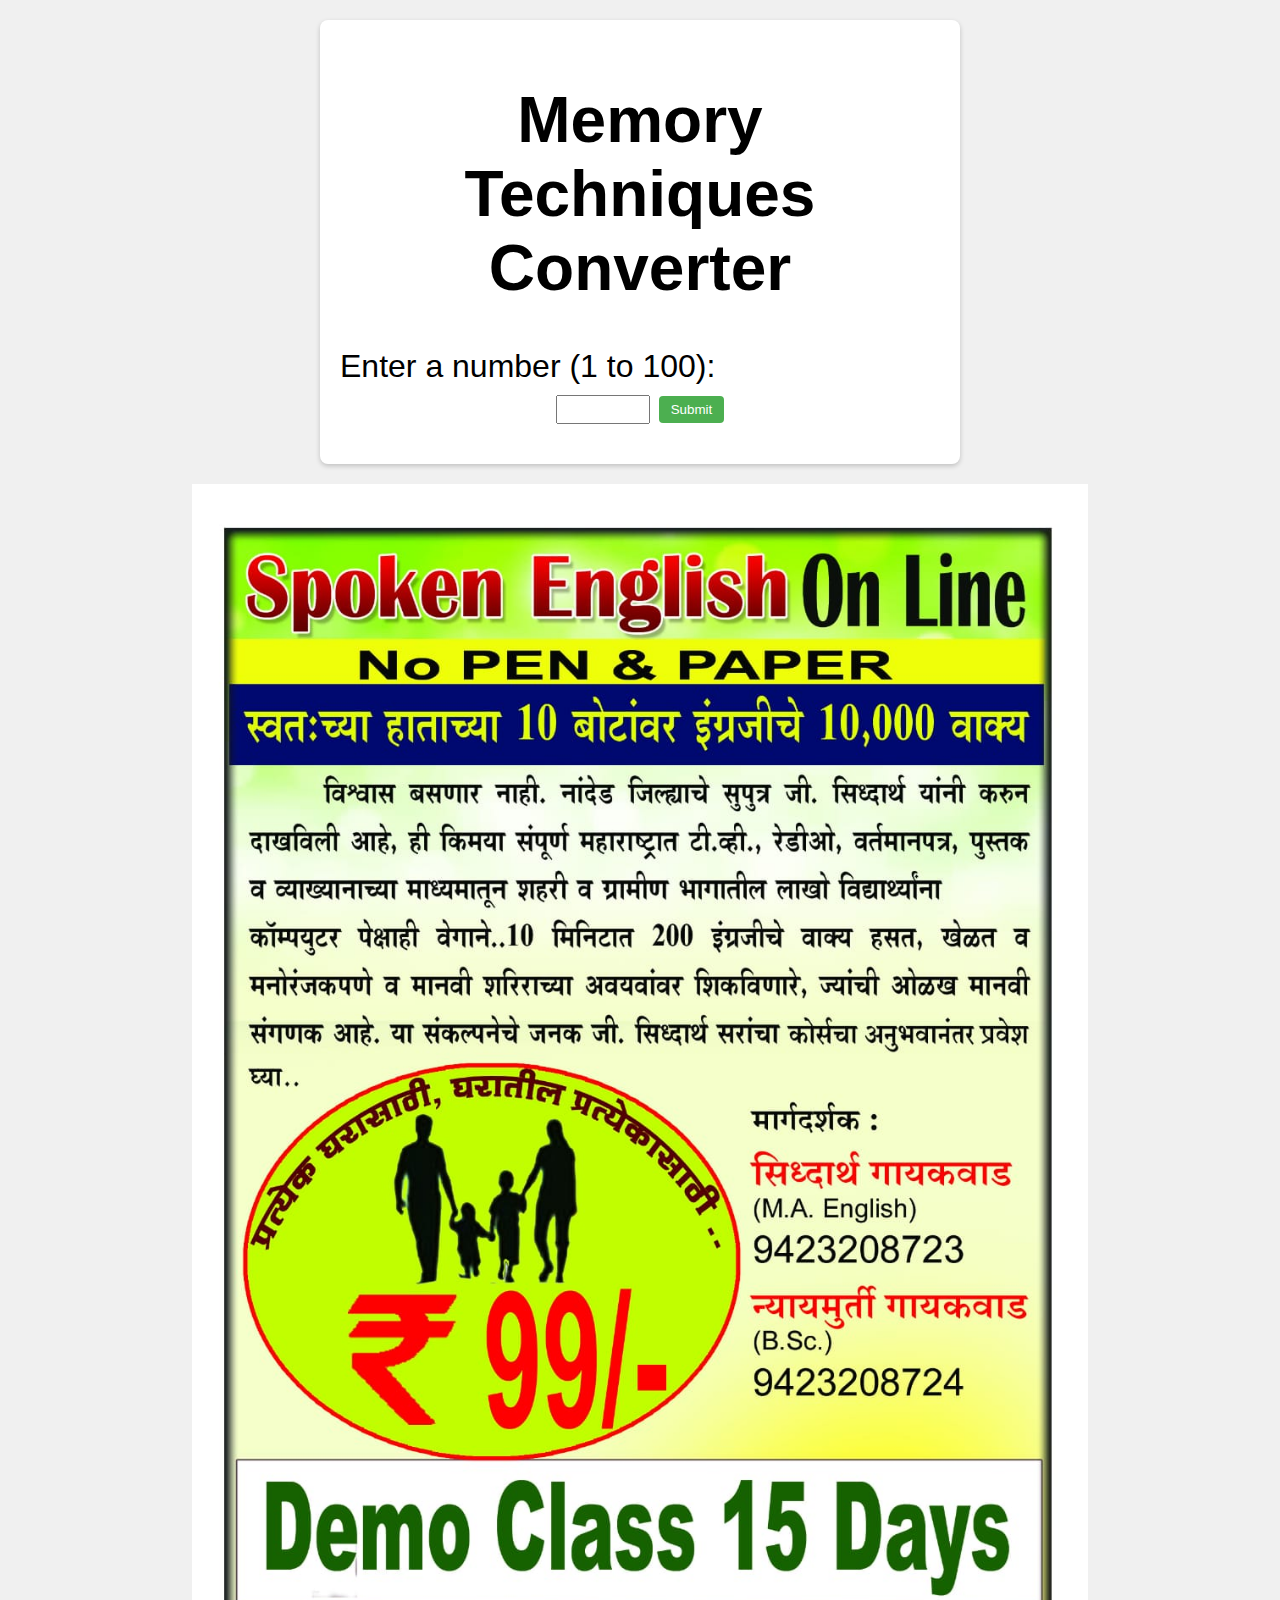
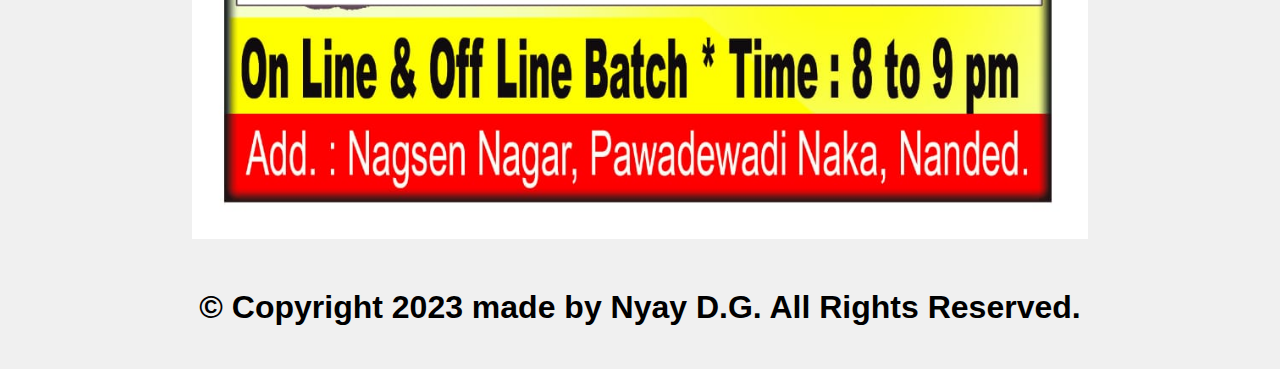
<file: 100memorytech.html>
<!DOCTYPE html>
<html lang="en">
<head>
    <meta charset="UTF-8">
    <meta name="viewport" content="width=device-width, initial-scale=1.0">
    <title>G Siddharth</title>
    <link rel="stylesheet" href="200Q-syntax.css">
</head>
<body>
    <div class="container">
        <h1>Memory Techniques <br>
          Converter</h1>
        <div class="input-container">
          <label for="numberInput">Enter a number (1 to 100):</label>
        </div>
        <div>
          <input type="number" id="numberInput" min="1" max="200">
          <button onclick="showSentence()">Submit</button>
        </div>
        <div id="result"></div>
      </div>
      <div>
        <img class="adv-image" src="advertisement.jpg" alt="">
      </div>
    <footer>
        <h4>© Copyright 2023 made by Nyay D.G. All Rights Reserved.</h4>
    </footer>
    <script src="100memorytech.js"></script>
</body>
</html>
</file>
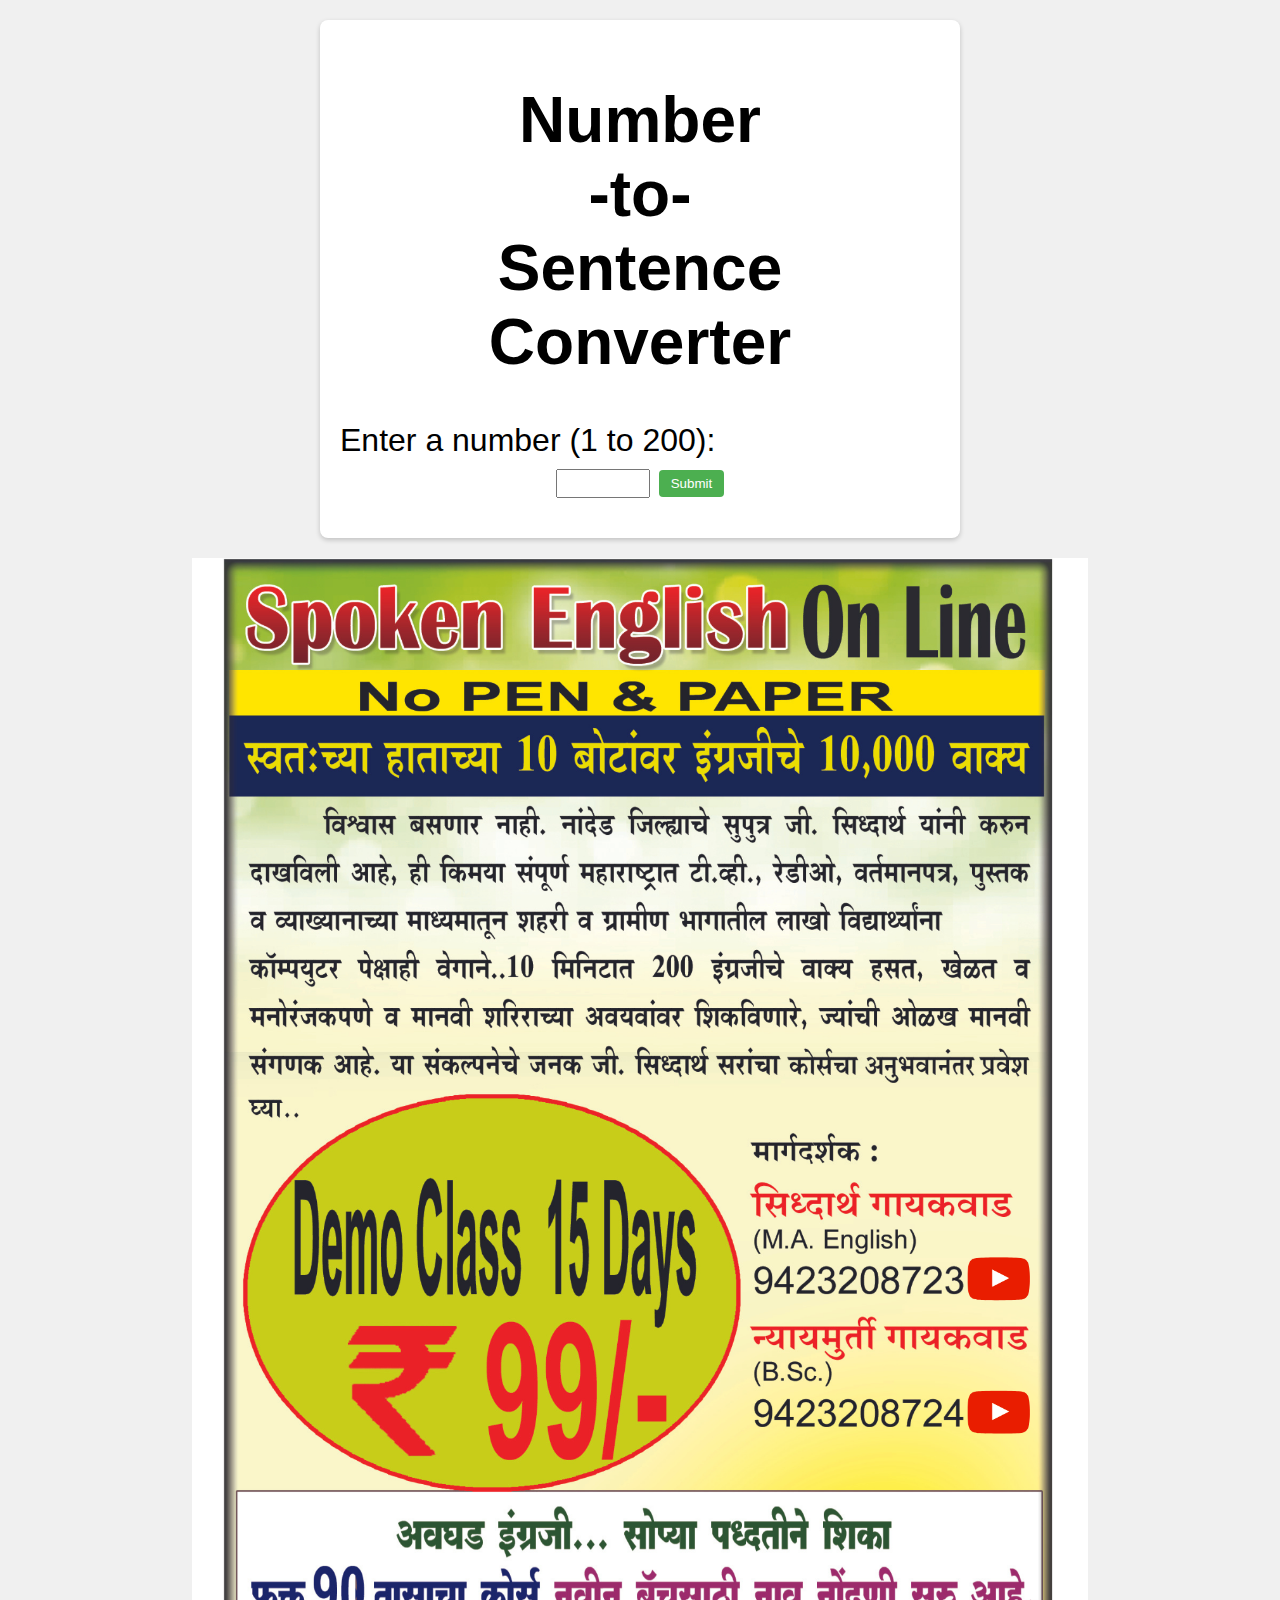
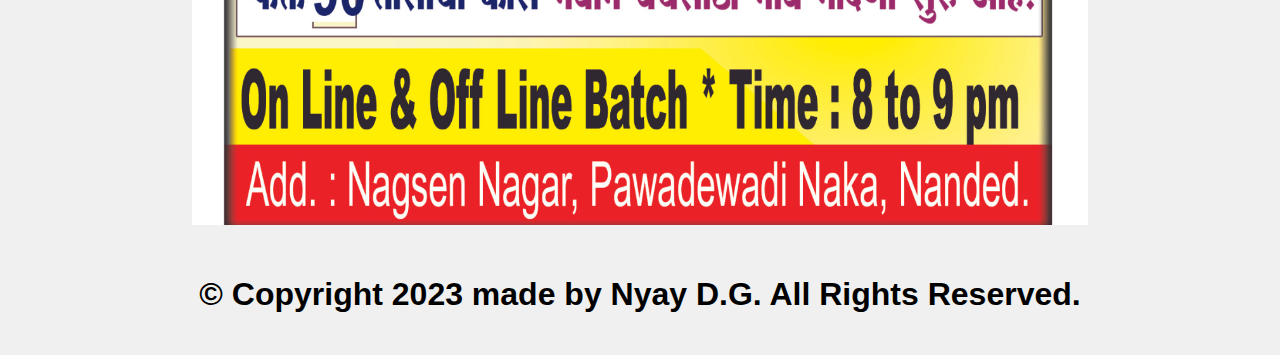
<file: 200Question.html>
<!DOCTYPE html>
<html lang="en">
<head>
    <meta charset="UTF-8">
    <meta name="viewport" content="width=device-width, initial-scale=1.0">
    <title>G Siddharth</title>
    <link rel="stylesheet" href="200Q-syntax.css">
</head>
<body>
    <div class="container">
        <h1>Number <br>
          -to- <br>
          Sentence Converter</h1>
        <div class="input-container">
          <label for="numberInput">Enter a number (1 to 200):</label>
        </div>
        <div>
          <input type="number" id="numberInput" min="1" max="200">
          <button onclick="showSentence()">Submit</button>
        </div>
        <div id="result"></div>
      </div>
      <div>
        <img class="adv-image" src="advertisement.png" alt="">
      </div>
    <footer>
        <h4>© Copyright 2023 made by Nyay D.G. All Rights Reserved.</h4>
    </footer>
    <script src="200Q-script.js"></script>
</body>
</html>
</file>
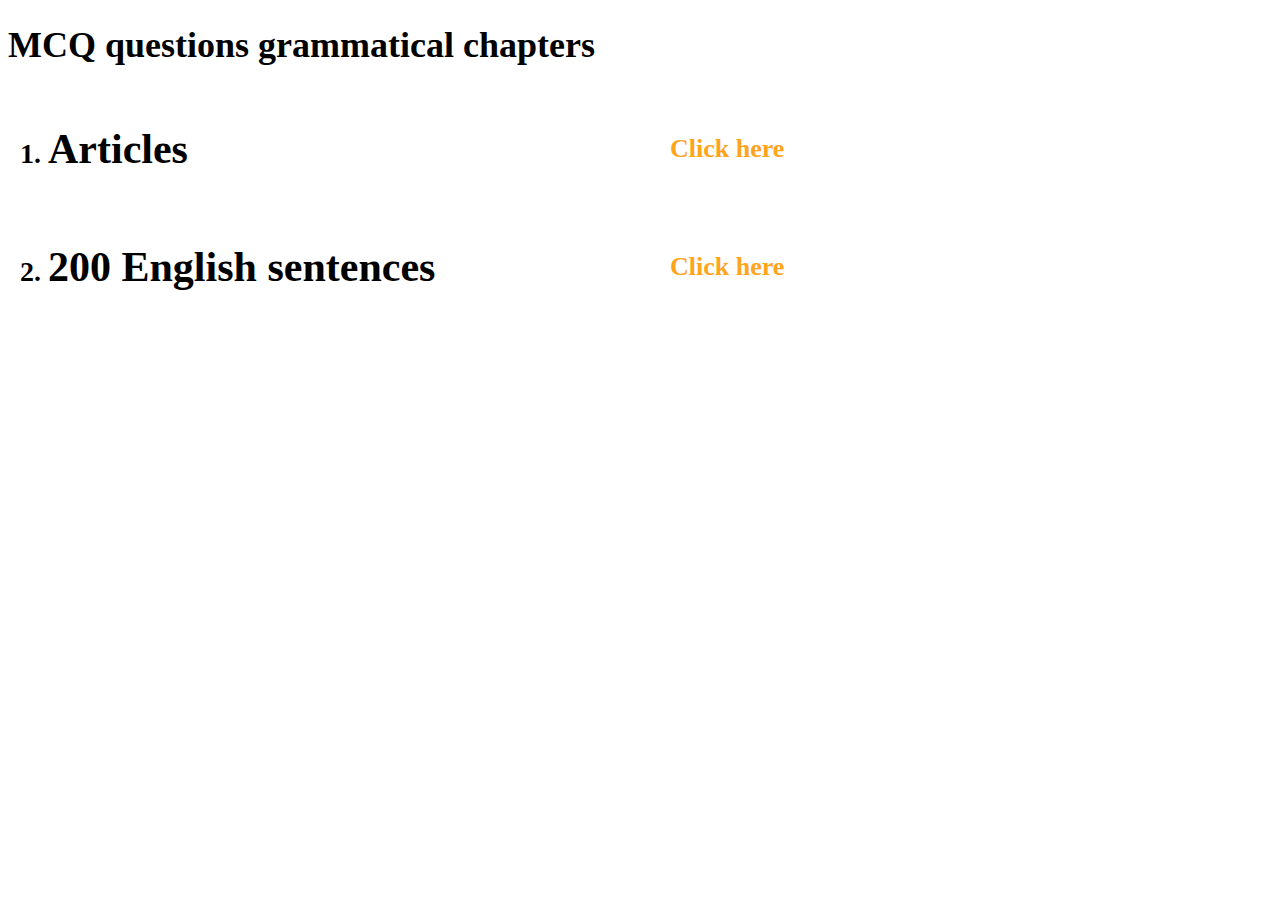
<file: mcq.html>
<!DOCTYPE html>
<html lang="en">
<head>
    <meta charset="UTF-8">
    <title>MCQ Questions</title>
    <style>
        .heading {
            font-size: 36px;
        }
        .topicName {
            font-size: 28px;
            font-weight: bold;
        }

        .gridDiv {
            display: grid;
            grid-template-columns: 1fr 1fr;
            gap: 20px;
        }

        .divForLink {
            display: flex;
            align-items: center;
        }

        .linkForTopic {
            text-decoration: none;
            font-size: 26px;
            color: #FFA41B;
        }
    </style>
</head>
<body>
    <h1 class="heading">MCQ questions grammatical chapters</h1>
    <ol>
        <li class="topicName">
            <div class="gridDiv">
                <div><h2>Articles</h2></div>
                <div class="divForLink"><a class="linkForTopic" href="https://forms.gle/Yri7F9BocBdyyhTB9">Click here</a></div>
            </div>
        </li>
                <li class="topicName">
            <div class="gridDiv">
                <div><h2>200 English sentences</h2></div>
                <div class="divForLink"><a class="linkForTopic" href="200Question.html">Click here</a></div>
            </div>
        </li>
    </ol>
</body>
</html>
</file>
<file: 200Q-syntax.css>
body {
    font-family: Arial, sans-serif;
    font-size: 2rem;
    background-color: #f0f0f0;
    margin: 0;
    padding: 0;
    text-align: center;
  }
  
  .container {
    max-width: 600px;
    margin: 20px auto;
    background-color: #fff;
    padding: 20px;
    border-radius: 8px;
    box-shadow: 0 2px 5px rgba(0, 0, 0, 0.2);
  }
  
  h1 {
    text-align: center;
  }
  
  .input-container {
    display: flex;
    align-items: center;
  }

  .adv-image {
    width: 70%;
  }


  label {
    margin-right: 10px;
  }
  
  input {
    width: 80px;
    padding: 5px;
  }
  
  button {
    padding: 6px 12px;
    background-color: #4caf50;
    color: #fff;
    border: none;
    border-radius: 4px;
    cursor: pointer;
  }
  
  button:hover {
    background-color: #45a049;
  }
  
  #result {
    margin-top: 20px;
    text-align: center;
    font-size: 18px;
    font-weight: bold;
  }
</file>
